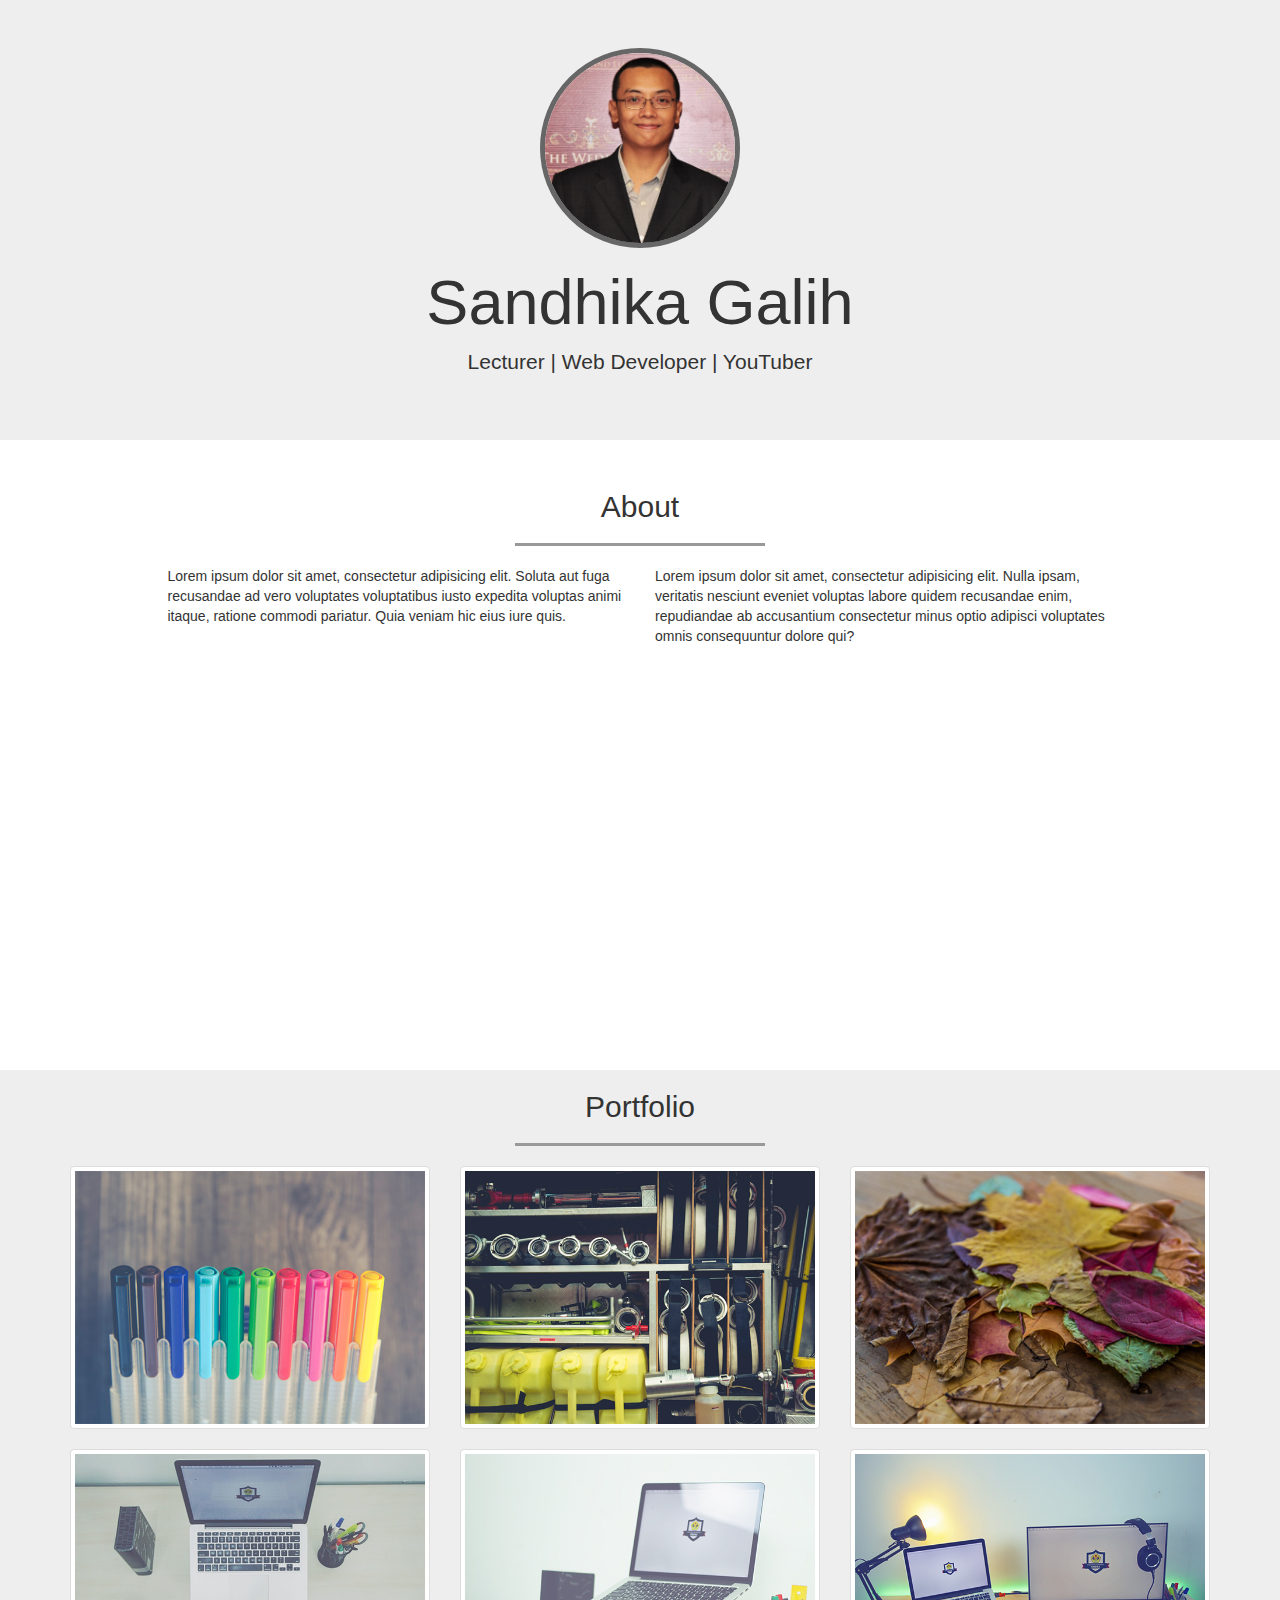
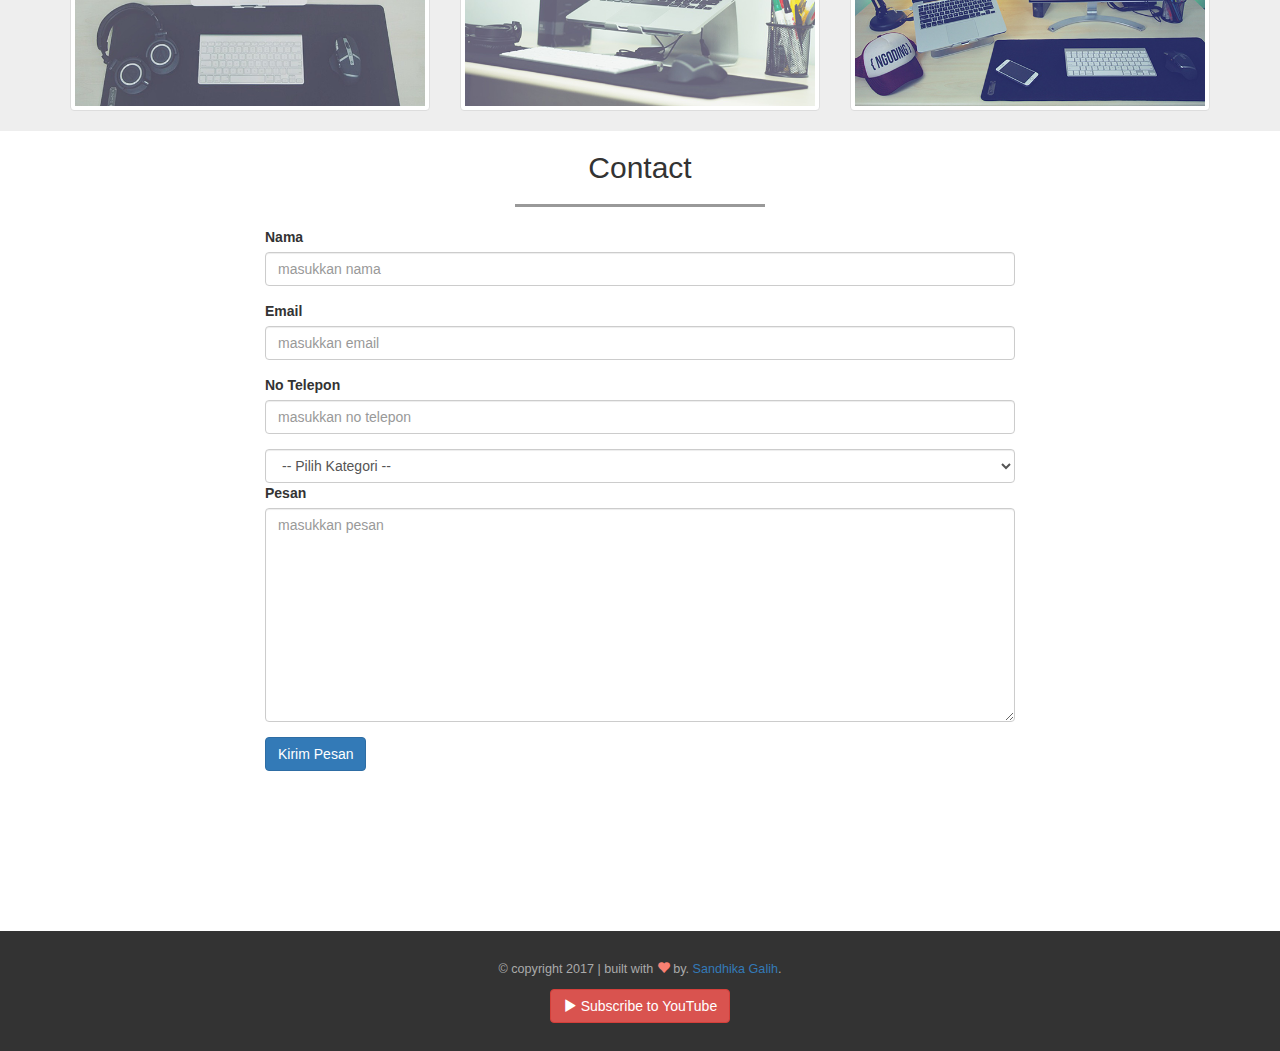
<file: porto/index.html>
<!DOCTYPE html>
<html lang="en">
  <head>
    <meta charset="utf-8">
    <meta http-equiv="X-UA-Compatible" content="IE=edge">
    <meta name="viewport" content="width=device-width, initial-scale=1">
    <!-- The above 3 meta tags *must* come first in the head; any other head content must come *after* these tags -->
    <title>My Porfolio</title>

    <!-- Bootstrap -->
    <link href="css/bootstrap.min.css" rel="stylesheet">
    <link rel="stylesheet" href="css/style.css">

    <!-- HTML5 shim and Respond.js for IE8 support of HTML5 elements and media queries -->
    <!-- WARNING: Respond.js doesn't work if you view the page via file:// -->
    <!--[if lt IE 9]>
      <script src="https://oss.maxcdn.com/html5shiv/3.7.3/html5shiv.min.js"></script>
      <script src="https://oss.maxcdn.com/respond/1.4.2/respond.min.js"></script>
    <![endif]-->
  </head>
  <body>
    
    <!-- jumbotron -->
    <div class="jumbotron text-center">
      <img src="img/sandhika.png" class="img-circle">
      <h1>Sandhika Galih</h1>
      <p>Lecturer | Web Developer | YouTuber</p>
    </div>
    <!-- akhir jumbotron -->


    <!-- about -->
    <section class="about" id="about">
      <div class="container">
        <div class="row">
          <div class="col-sm-12">
            <h2 class="text-center">About</h2>
            <hr>
          </div>
        </div>

        <div class="row">
          <div class="col-sm-5 col-sm-offset-1">
            <p>Lorem ipsum dolor sit amet, consectetur adipisicing elit. Soluta aut fuga recusandae ad vero voluptates voluptatibus iusto expedita voluptas animi itaque, ratione commodi pariatur. Quia veniam hic eius iure quis.</p>
          </div>
          <div class="col-sm-5">
            <p>Lorem ipsum dolor sit amet, consectetur adipisicing elit. Nulla ipsam, veritatis nesciunt eveniet voluptas labore quidem recusandae enim, repudiandae ab accusantium consectetur minus optio adipisci voluptates omnis consequuntur dolore qui?</p>
          </div>
        </div>
      </div>
    </section>
    <!-- akhir about -->



    <!-- portfolio -->
    <section class="portfolio" id="portfolio">
      <div class="container">
        <div class="row">
          <div class="col-sm-12 text-center">
            <h2>Portfolio</h2>
            <hr>
          </div>
        </div>

        <div class="row">
          <div class="col-sm-4">
            <a href="" class="thumbnail">
              <img src="img/portfolio/1.png">
            </a>
          </div>
          <div class="col-sm-4">
            <a href="" class="thumbnail">
              <img src="img/portfolio/2.png">
            </a>
          </div>
          <div class="col-sm-4">
            <a href="" class="thumbnail">
              <img src="img/portfolio/3.png">
            </a>
          </div>
          <div class="col-sm-4">
            <a href="" class="thumbnail">
              <img src="img/portfolio/4.png">
            </a>
          </div>
          <div class="col-sm-4">
            <a href="" class="thumbnail">
              <img src="img/portfolio/5.png">
            </a>
          </div>
          <div class="col-sm-4">
            <a href="" class="thumbnail">
              <img src="img/portfolio/6.png">
            </a>
          </div>
        </div>

      </div>
    </section>
    <!-- akhir portfolio -->


    <!-- contact -->
    <section class="contact" id="contact">
      <div class="container">
        <div class="row">
          <div class="col-sm-12 text-center">
            <h2>Contact</h2>
            <hr>
          </div>
        </div>

        <div class="row">
          <div class="col-sm-8 col-sm-offset-2">
            <form>
              <div class="form-group">
                <label for="nama">Nama</label>
                <input type="text" id="nama" class="form-control" placeholder="masukkan nama">
              </div>
              <div class="form-group">
                <label for="email">Email</label>
                <input type="email" id="email" class="form-control" placeholder="masukkan email">
              </div>
              <div class="form-group">
                <label for="telp">No Telepon</label>
                <input type="tel" id="telp" class="form-control" placeholder="masukkan no telepon">
              </div>
              <select class="form-control">
                <option>-- Pilih Kategori --</option>
                <option>Web Design</option>
                <option>Web Development</option>
              </select>
              <div class="form-group">
                <label for="pesan">Pesan</label>
                <textarea class="form-control" rows="10" placeholder="masukkan pesan"></textarea>
              </div>
              <button type="submit" class="btn btn-primary">Kirim Pesan</button>
            </form>
          </div>
        </div>
      </div>
    </section>
    <!-- akhir contact -->

    
    <!-- footer -->
    <footer>
      <div class="container text-center">
        <div class="row">
          <div class="col-sm-12">
            <p>&copy; copyright 2017 | built with <i class="glyphicon glyphicon-heart"></i> by. <a href="http://instagram.com/sandhikagalih">Sandhika Galih</a>.</p>
          </div>
        </div>
        <div class="row">
          <div class="col-sm-12">
            <a href="http://youtube.com/webprogrammingunpas" class="btn btn-danger"><i class="glyphicon glyphicon-play"></i> Subscribe to YouTube</a>
          </div>
        </div>
      </div>
    </footer>
    <!-- akhir footer -->


    <!-- jQuery (necessary for Bootstrap's JavaScript plugins) -->
    <script src="https://ajax.googleapis.com/ajax/libs/jquery/1.12.4/jquery.min.js"></script>
    <!-- Include all compiled plugins (below), or include individual files as needed -->
    <script src="js/bootstrap.min.js"></script>
  </body>
</html>
</file>
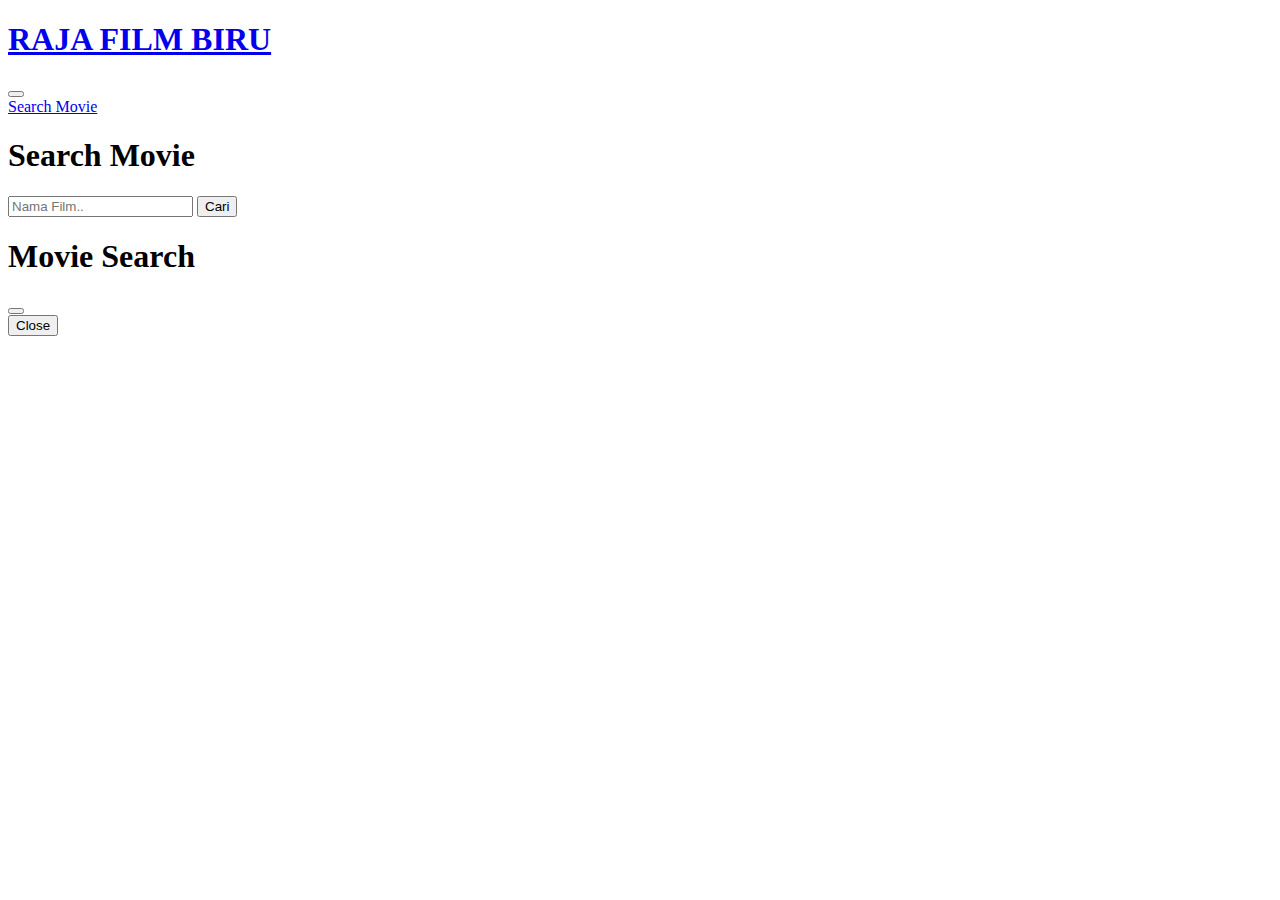
<file: latihan5.html>
<!DOCTYPE html>
<html lang="en">
<head>
    <meta charset="UTF-8">
    <meta name="viewport" content="width=device-width, initial-scale=1.0">
    <script src="https://code.jquery.com/jquery-3.7.1.min.js" integrity="sha256-/JqT3SQfawRcv/BIHPThkBvs0OEvtFFmqPF/lYI/Cxo=" crossorigin="anonymous"></script>
    <script src="https://cdn.jsdelivr.net/npm/popper.js@1.12.9/dist/umd/popper.min.js" integrity="sha384-ApNbgh9B+Y1QKtv3Rn7W3mgPxhU9K/ScQsAP7hUibX39j7fakFPskvXusvfa0b4Q" crossorigin="anonymous"></script>
    <link href="https://cdn.jsdelivr.net/npm/bootstrap@5.3.2/dist/css/bootstrap.min.css" rel="stylesheet" integrity="sha384-T3c6CoIi6uLrA9TneNEoa7RxnatzjcDSCmG1MXxSR1GAsXEV/Dwwykc2MPK8M2HN" crossorigin="anonymous">
    <script src="https://cdn.jsdelivr.net/npm/bootstrap@5.3.2/dist/js/bootstrap.bundle.min.js" integrity="sha384-C6RzsynM9kWDrMNeT87bh95OGNyZPhcTNXj1NW7RuBCsyN/o0jlpcV8Qyq46cDfL" crossorigin="anonymous"></script>
    <script  type="text/javascript" src="latihan5.js"></script>

        
    <title>Rudini Terbaik</title>
</head>
<body>
    <nav class="navbar navbar-expand-lg bg-dark navbar-dark ">
  <div class="container-fluid">
    <a class="navbar-brand" href="#">
     <h1>RAJA FILM BIRU</h1>
    </a>
    <button class="navbar-toggler" type="button" data-bs-toggle="collapse" data-bs-target="#navbarNavAltMarkup" aria-controls="navbarNavAltMarkup" aria-expanded="false" aria-label="Toggle navigation">
      <span class="navbar-toggler-icon"></span>
    </button>
    <div class="collapse navbar-collapse" id="navbarNavAltMarkup">
      <div class="navbar-nav">
        <a class="nav-item nav-link active" href="#">Search Movie </a>
      
      </div>
    </div>
  </div>
</nav>

<div class="container">

    <div class="row mt-3 justify-content-center">
        <div class="col-md-8">
            <h1 class="text-center">Search Movie</h1>
            
            <div class="input-group mb-3">
                <input type="text" class="form-control" placeholder="Nama Film.." id="search-input">
                <button class="btn btn-primary" type="button" id="search-button">Cari</button>
            </div>

        </div>
    </div>


<!-- Modal -->
<div class="modal fade" id="exampleModal" tabindex="-1" aria-labelledby="exampleModalLabel" aria-hidden="true">
  <div class="modal-dialog modal-lg">
    <div class="modal-content">
      <div class="modal-header">
        <h1 class="modal-title fs-5" id="exampleModalLabel">Movie Search</h1>
        <button type="button" class="btn-close" data-bs-dismiss="modal" aria-label="Close"></button>
      </div>
      <div class="modal-body">
        

      </div>
      <div class="modal-footer">
        <button type="button" class="btn btn-secondary" data-bs-dismiss="modal">Close</button>
      </div>
    </div>
  </div>
</div>

    <div class="row" id="movie-list">

  
    </div>
</div>

</body>
</html>
</file>
<file: porto/css/style.css>
html {
	position: relative;
}

body {
	margin-bottom: 120px;
}

.jumbotron img {
	width: 200px;
	border: 5px solid #666;
}

hr {
	width: 250px;
	border-top: 3px solid #999;
}

section {
	min-height: 600px;
}

.portfolio {
	background-color: #eee;
}

.contact {
	min-height: 800px;
}

footer {
	position: absolute;
	bottom: 0;
	width: 100%;
	height: 120px;
	background-color: #333;
	padding-top: 30px;
}

footer p {
	color: #aaa;
	font-size: 0.9em;
}

footer p i {
	color: salmon;
}

.ig-thumbnail {
	width: 100px;
	height: 100px;
	float: left;
	overflow: hidden;
}

.ig-thumbnail img {
	width: 100px;
	
}
</file>
